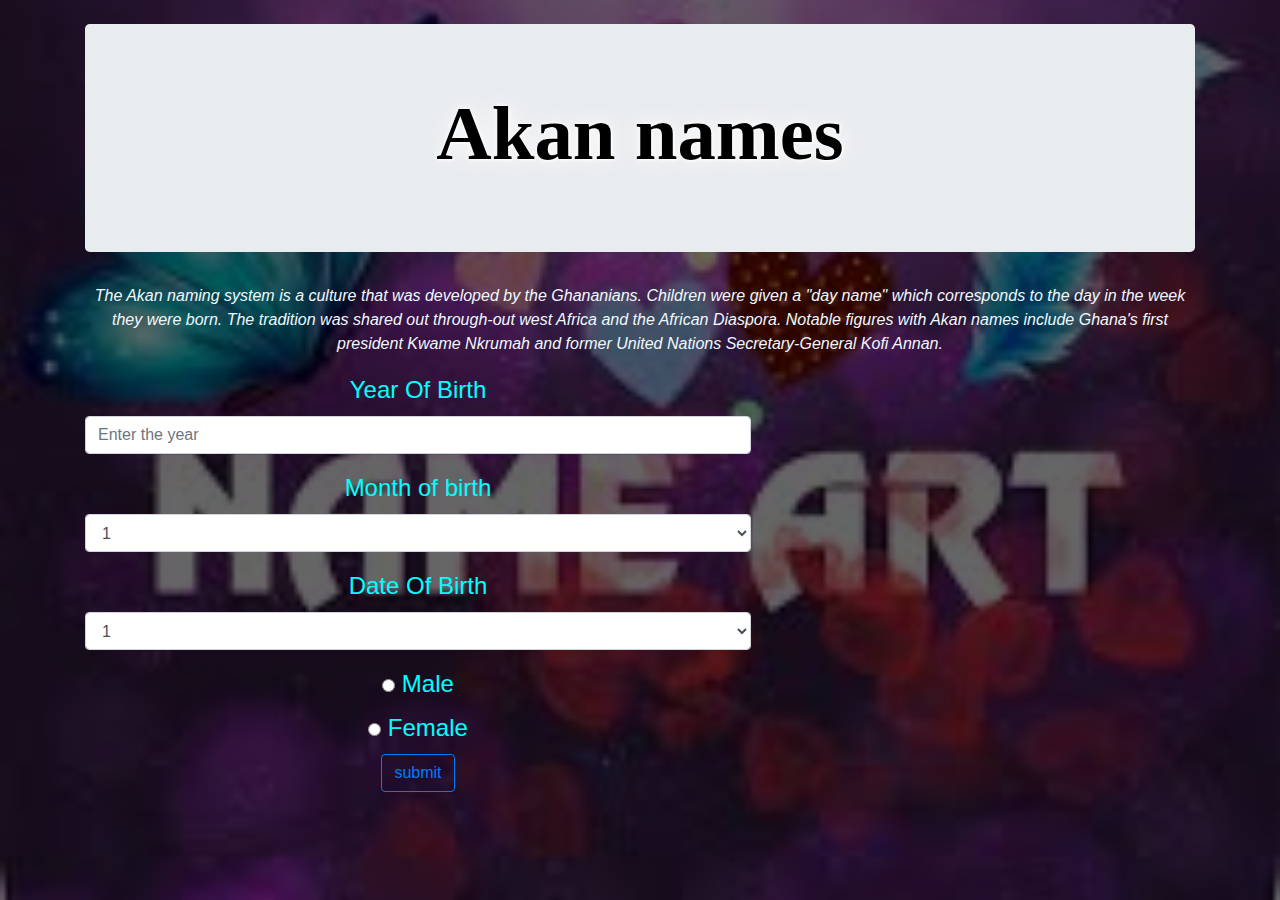
<file: index.html>
<!DOCTYPE html>
<html>

<head>
    <meta charset="utf-8">
    <title>Akan Names</title>
    <link href="css/bootstrap.min.css" rel="stylesheet" type="text/css">
    <link href="css/styles.css" rel="stylesheet" type="text/css">
</head>

<body>
    <div class="container">
        <br>
        <div class="jumbotron">
            <h1><strong>Akan names</strong></h1>
        </div>
        <p><em>
            The Akan naming system is a culture that was developed by the Ghananians. Children were given a "day name" which corresponds to the day in the week they were born. The tradition was shared out through-out west Africa and the African Diaspora. Notable figures with Akan names include Ghana's first president Kwame Nkrumah and former United Nations Secretary-General Kofi Annan.
            </em>
    <div id="form">
        <form action="#" id="form">
            <div class="form-group " onsubmit="event.getNames()">
                <label for="Year">Year Of Birth</label>
                <input type="text" class="form-control" id="year" placeholder="Enter the year">
            </div>
            <div class="form-group">
                <label for="Month">Month of birth</label>
                <select class="form-control" id="month">
                    <option value="1">1</option>
                    <option value="2">2</option>
                    <option value="3">3</option>
                    <option value="4">4</option>
                    <option value="5">5</option>
                    <option value="6">6</option>
                    <option value="7">7</option>
                    <option value="8">8</option>
                    <option value="9">9</option>
                    <option value="10">10</option>
                    <option value="11">11</option>
                    <option value="12">12</option>
                </select>
            </div>
            <div class="form-group" id="form">
                <label for="Date">Date Of Birth</label>
                <select class="form-control" id="day">
                    <option value="1">1</option>
                    <option value="2">2</option>
                    <option value="3">3</option>
                    <option value="4">4</option>
                    <option value="5">5</option>
                    <option value="6">6</option>
                    <option value="7">7</option>
                    <option value="8">8</option>
                    <option value="9">9</option>
                    <option value="10">10</option>
                    <option value="11">11</option>
                    <option value="12">12</option>
                    <option value="13">13</option>
                    <option value="14">14</option>
                    <option value="15">15</option>
                    <option value="16">16</option>
                    <option value="17">17</option>
                    <option value="18">18</option>
                    <option value="19">19</option>
                    <option value="20">20</option>
                    <option value="21">21</option>
                    <option value="22">22</option>
                    <option value="23">23</option>
                    <option value="24">24</option>
                    <option value="25">25</option>
                    <option value="26">26</option>
                    <option value="27">27</option>
                    <option value="28">28</option>
                    <option value="29">29</option>
                    <option value="30">30</option>
                    <option value="31">31</option>
                </select>
            </div>
            <div class="form-group">
                <div>
                    <label for="radio" class="radio-inline">
                        <input type="radio" value="male" name="gender" id="male" required />
                        Male </label><br />
                    <label for="radio" class="radio-inline">
                        <input type="radio" value="female" name="gender" id="female" required />
                        Female
                    </label>
                </div>
                <button type="button" onclick="akanNames()" class="btn btn-outline-primary">submit</button>
 
            </div>

        </form>

        </p>

    </div>
    <script src="js/scripts.js"></script>
</body>

</html>
</file>
<file: css/styles.css>
body {
  background:linear-gradient(rgba(0, 0, 0, 0.6), rgba(0, 0, 0, 0.6)), url("../images/akan.jpeg") no-repeat center center/cover;
  text-align: center;
  color: aliceblue;
}
.ppp {
  color:white;
  font-family: 'EB Garamond', serif;
  font-size:2.3em;
  line-height: 1.1;
}
h1 {
  font-family: 'Righteous', cursive;
  text-shadow: 1px 1px 2px white, 0 0 25px white, 0 0 5px white;
  font-size:4.8em;
  text-align:center;
  color: black;

}
.ttt {
  color:white;
  font-family: 'EB Garamond', serif;
  font-size:1.8em;
}
.ggg {
  color:aqua;
  font-family: 'EB Garamond', serif;
  font-size:1.8em;
} 

label {
  font-size:1.5em;
  color:aqua;
}
footer {
  color:white;
  font-size:1em;
}
form {
  width:60%;
  /*border:2px solid white;*/
  text-align:center;
}
a {
  color:white;
}
.btn btn-outline-info btn-lg {
  color:white;
}
#output {
  font-size:1.8em;
  border:2px solid white;
  text-shadow: 2px 2px 4px #000000;
}
</file>
